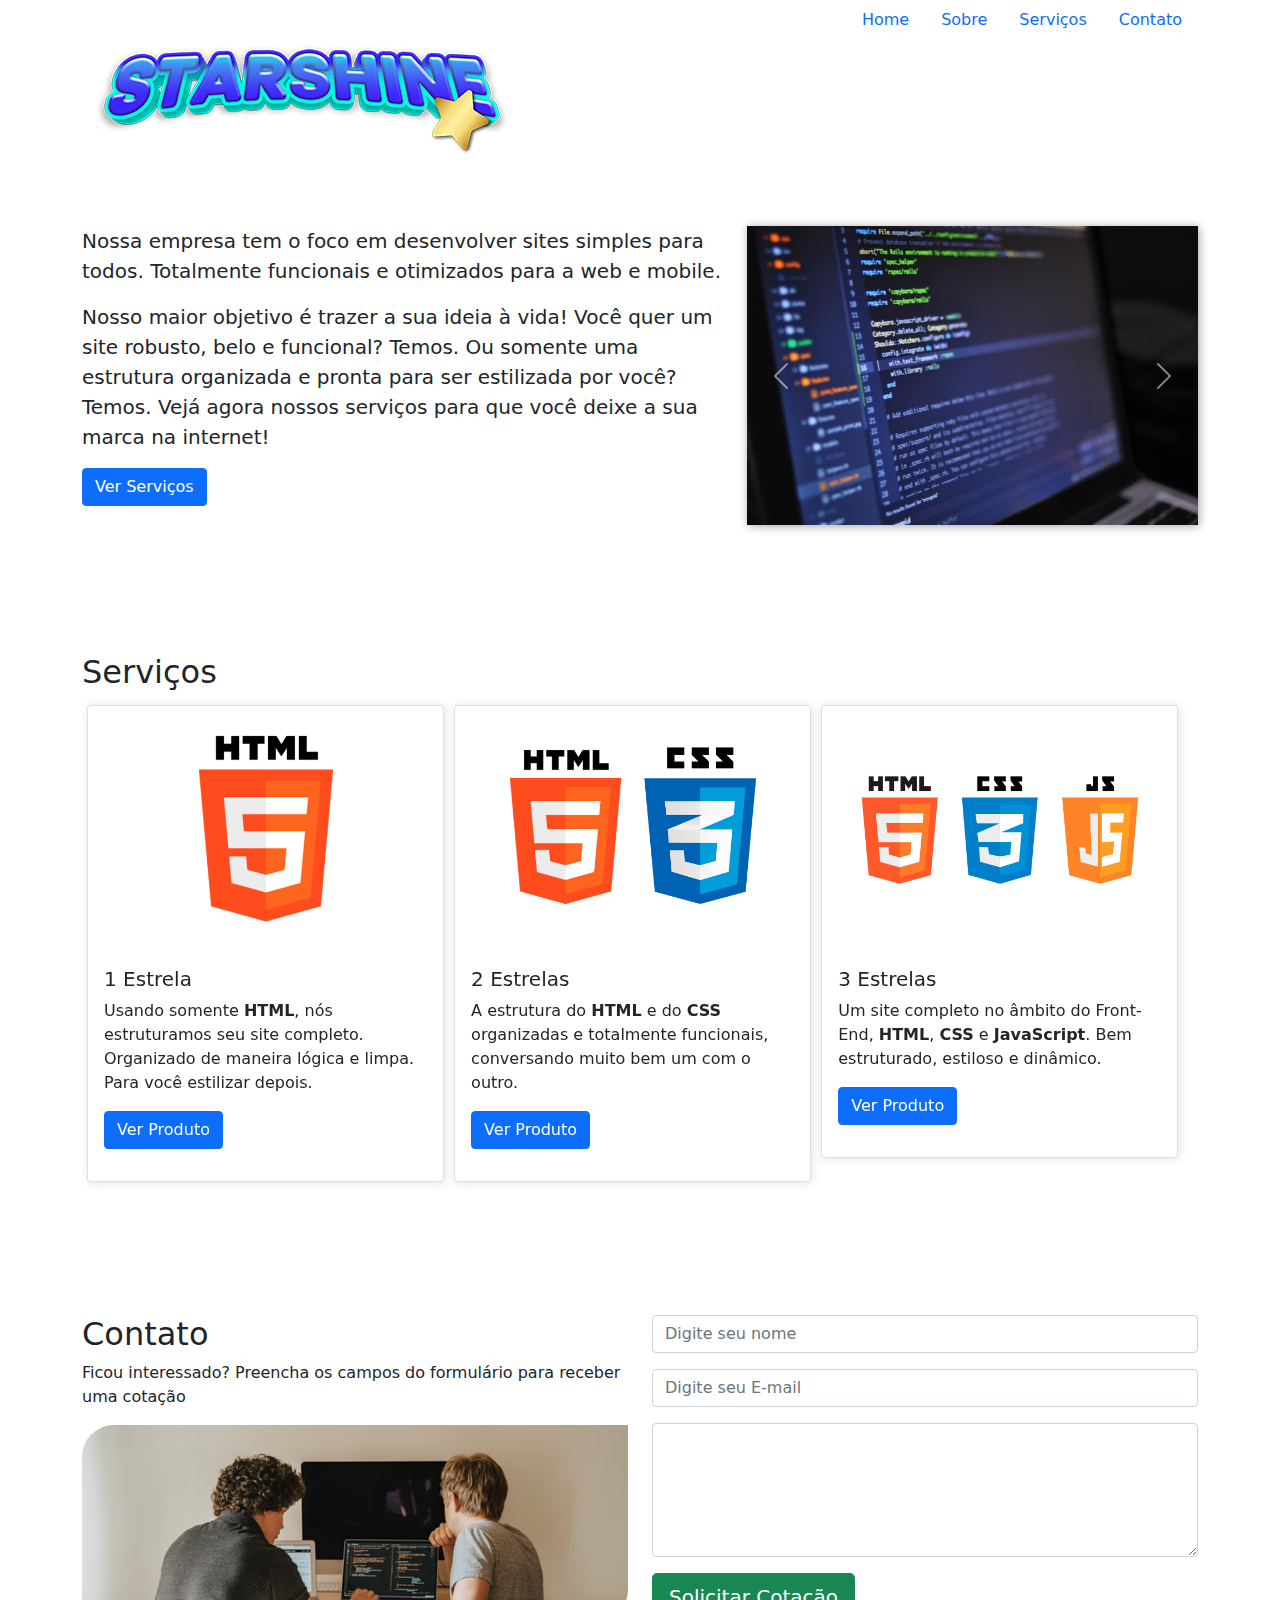
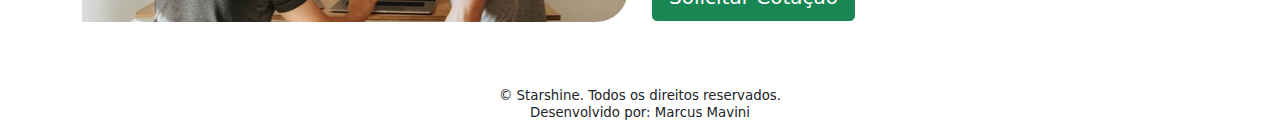
<file: 4-bootstrap-site/index.html>
<!DOCTYPE html>
<html lang="en">
<head>
    <meta charset="UTF-8">
    <!--<meta http-equiv="X-UA-Compatible" content="IE=edge">-->
    <meta name="viewport" content="width=device-width, initial-scale=1.0">
    <link href="./bootstrap/css/bootstrap.min.css" rel="stylesheet">
    <link rel="stylesheet" href="./style/custom.css">
    <title>Starshine</title>
</head>
<body>
    <header> <!--Cabeçalho da página-->
        <div class="container">
            <div class="row">
                <div class="col-md-7 col-sm-12">
                    <img src="./img/starshine-logo-desktop.png" class="img-fluid" alt="Logo da Empresa"> <!--Imagem Logo-->
                </div>
                <div class="col-md-5 col-sm-12">                    
                    <ul class="nav justify-content-md-end"> <!--Menu de navegação superior-->
                        <li class="nav-itens"><a class="nav-link actve" href="">Home</a></li>
                        <li class="nav-itens"><a class="nav-link" href="#sobre">Sobre</a></li>
                        <li class="nav-itens"><a class="nav-link" href="#servicos">Serviços</a></li>
                        <li class="nav-itens"><a class="nav-link" href="#contato">Contato</a></li>

                    </ul>
                </div>
            </div>
        </div>
    </header>

    <section id="sobre"> <!--Sobre Nós-->
        <div class="container">
            <div class="row">
                <div id="desc-sobre" class="col-md-7 col-sm-12">
                    <!--Descrição do Sobre nós-->
                    <p class="fs-5">Nossa empresa tem o foco em desenvolver sites simples para todos. Totalmente funcionais e otimizados para a web e mobile.</p>
                    <p class="fs-5">
                        Nosso maior objetivo é trazer a sua ideia à vida! Você quer um site robusto, belo e funcional? Temos. Ou somente uma estrutura organizada e pronta para ser estilizada por você? Temos. Vejá agora nossos serviços para que você deixe a sua marca na internet!
                    </p>
                    <a href="#servicos" class="btn btn-primary">Ver Serviços</a>
                </div>
                <div class="col-md-5 col-sm-12">
                    <div id="carouselExampleFade" class="carousel slide carousel-fade" data-bs-ride="carousel">
                        <div class="carousel-inner">
                          <div class="carousel-item active">
                            <img src="./img/slide-sobre-1.jpg" class="d-block w-100" alt="Foto de luis gomes no Pexels">
                          </div>
                          <div class="carousel-item">
                            <img src="./img/slide-sobre-2.jpg" class="d-block w-100" alt="Foto de hitesh choudhary no Pexels">
                          </div>
                          <div class="carousel-item">
                            <img src="./img/slide-sobre-3.jpg" class="d-block w-100" alt="Foto de Christina Morillo no Pexels">
                          </div>
                        </div>
                                             
                        <button class="carousel-control-prev" type="button" data-bs-target="#carouselExampleFade" data-bs-slide="prev">
                          <span class="carousel-control-prev-icon" aria-hidden="true"></span>
                          <span class="visually-hidden">Previous</span>
                        </button>
                        <button class="carousel-control-next" type="button" data-bs-target="#carouselExampleFade" data-bs-slide="next">
                          <span class="carousel-control-next-icon" aria-hidden="true"></span>
                          <span class="visually-hidden">Next</span>
                        </button>
                      </div>
                    <!--<img src="./img/img-sobre-nos.jpg" class="img-fluid" alt="Foto de luis gomes no Pexels">--><!--Imagem do sobre nós-->
                </div>
            </div>
        </div>
    </section>

    <section id="servicos"><!--Produtos/Serviços-->
        <div class="container">
            <div class="row">
                <div class="col">
                    <h2>Serviços</h2>
                    <div class="card col-sm-12"> <!--Primeiro serviço - 1 Estrela-->
                        <img src="./img/servico1-img.png" class="img-fluid" width="300" alt="HTML">
                        <div class="card-body">
                            <h5 class="card-title">1 Estrela</h5>
                            <p class="card-text">
                                Usando somente <strong>HTML</strong>, nós estruturamos seu site completo. Organizado de maneira lógica e limpa. Para você estilizar depois.
                            </p>
                                <a class="btn btn-primary" data-bs-toggle="modal" data-bs-target="#modal-1">Ver Produto</a>
                            </p>
                        </div>
                    </div>

                    <div class="card"><!--Segundo serviço - 2 Estrelas-->
                        <img src="./img/servico2-img.png" width="300" class="img-fluid" alt="HTML + CSS">
                        <div class="card-body">
                            <h5 class="card-title">2 Estrelas</h5>
                            <p class="card-text">
                                A estrutura do <strong>HTML</strong> e do <strong>CSS</strong> organizadas e totalmente funcionais, conversando muito bem um com o outro.
                            </p>
                            <a class="btn btn-primary" data-bs-toggle="modal" data-bs-target="#modal-2">Ver Produto</a>
                            </p>
                        </div>
                    </div>

                    <div class="card"> <!--Terceiro serviço - 3 Estrelas-->
                        <img src="./img/servico3-img.png" width="300" class="img-fluid" alt="HTML + CSS + JS">
                        <div class="card-body">
                            <h5 class="card-title">3 Estrelas</h5>
                            <p class="card-text">
                                Um site completo no âmbito do Front-End, <strong>HTML</strong>, <strong>CSS</strong> e <strong>JavaScript</strong>. Bem estruturado, estiloso e dinâmico.
                            </p>
                            <a class="btn btn-primary" data-bs-toggle="modal" data-bs-target="#modal-3">Ver Produto</a>
                            </p>
                        </div>
                    </div>
                </div>
            </div>
        </div>
    </section>
    
    <section id="contato"> <!--Contato-->
        <div class="container">
            <div class="row">
                <div class="col-md-6 col-sm-12">
                    <h2>Contato</h2>
                    <p>Ficou interessado? Preencha os campos do formulário para receber uma cotação</p>
                    <div id="img-contato"><!--<img src="./img/img-contato.jpg" id="pos-img-contato" class="img-fluid" alt="Uma pessoa mostrando um código para outra - Foto de olia danilevich no Pexels">--></div>
                </div>
                <div class="col-md-6 col-sm-12"><!--Formuilário de contato-->
                    <form class="form needs-validation">
                        <div class="input-group has-validation">
                            <input type="text" class="form-control" id="validationCustomName" aria-describedby="inputGroupPrepend" required name="nome" placeholder="Digite seu nome">
                        </div>
                        <div class="input-group has-validation">
                            <input type="email" class="form-control" aria-describedby="inputGroupPrepend" required name="email" placeholder="Digite seu E-mail">
                        </div>

                        <div class="input-group">
                            <!--<label for="mensagem" class="form-label">Mensagem</label>-->
                            <textarea aria-label="Mensagem" class="form-control" name="mensagem" rows="5" id="mensagem">

                            </textarea>
                        </div>

                        <button type="submit" class="btn btn-lg btn-success" >Solicitar Cotação</button>
                    </form>
                </div>
            </div>
        </div>
    </section>

    <footer>
        <div class="container">
            <div class="row">
                <div class="col">
                    <p>&copy; Starshine. Todos os direitos reservados.</p>
                    <p>Desenvolvido por: Marcus Mavini</p>
                </div>
            </div>
             
        </div>        
    </footer>

    <!--MODAL 1
        Popup do primeiro serviço - 1 Estrela        
     -->

    <div class="modal fade" id="modal-1">
        <div class="modal-dialog modal-dialog-scrollable">
            <div class="modal-content">
                <div class="modal-header">
                    <h5 class="modal-title">1 Estrela - HTML</h5>
                    <button type="button" class="btn-close" data-bs-dismiss="modal" aria-label="Close"></button>
                </div>
                <div class="modal-body">
                    <p>Usando somente HTML, nós estruturamos seu site completo. Organizado de maneira lógica e limpa.</p>
                    <img src="./img/img-1-servico.png" class="img-fluid" alt="Código html">
                    <h6>O serviço contém:</h6>
                    <ul class="list-group-item-success">
                        <li>Estrutura HTML organizada</li>
                        <li>Comentários para ajudar na localização</li>
                        <li>Foco na <strong>Arquitetura de Informação</strong></li>
                        <li>Index + 3 Páginas</li>
                    </ul>
                </div>
               <div class="modal-footer">
                    <div><p class="text-success">R$ 100,00</p></div>
                    <button type="button" class="btn btn-success">Contratar</button>
                    <button type="button" class="btn btn-secondary" data-bs-dismiss="modal">Ver Outro</button>
                </div>
            </div>
        </div>
    </div>


    <!--MODAL 2
        Popup do segundo serviço - 2 Estrelas     
     -->

    <div class="modal fade" id="modal-2">
        <div class="modal-dialog modal-dialog-scrollable">
            <div class="modal-content">
                <div class="modal-header">
                    <h5 class="modal-title">2 Estrelas - HTML + CSS</h5>
                    <button type="button" class="btn-close" data-bs-dismiss="modal" aria-label="Close"></button>
                </div>
                <div class="modal-body">
                    <p>A estrutura do HTML e do CSS organizadas, limpas e totalmente funcionais, conversando muito bem um com o outro.</p>
                    <img src="./img/img-2-servico.png" class="img-fluid" alt="Código html">
                    <h6>O serviço contém:</h6>
                    <ul>
                        <li class="list-group-item-success">Estruturas HTML e CSS organizadas</li>
                        <li>Comentários para ajudar na localização</li>
                        <li>Foco na <strong>Arquitetura de Informação</strong></li>
                        <li class="list-group-item-success">Index + 4 Páginas</li>
                        <li class="list-group-item-success">Site responsivo</li>
                        <li class="list-group-item-success">Layout para Smartphones</li>
                    </ul>
                </div>
               <div class="modal-footer">
                    <div><p class="text-success">R$ 180</p></div>
                    <button type="button" class="btn btn-success">Contratar</button>
                    <button type="button" class="btn btn-secondary" data-bs-dismiss="modal">Ver Outro</button>
                </div>
            </div>

        </div>
    </div>


    <!--MODAL 3
        Popup do terceiro serviço - 3 Estrelas     
     -->

    <div class="modal fade" id="modal-3">
        <div class="modal-dialog modal-dialog-scrollable">
            <div class="modal-content">
                <div class="modal-header">
                    <h5 class="modal-title">3 Estrelas - HTML + CSS + JS</h5>
                    <button type="button" class="btn-close" data-bs-dismiss="modal" aria-label="Close"></button>
                </div>
                <div class="modal-body">
                    <p>Um site completo no âmbito do Front-End. Bem estruturado, estiloso e dinâmico.</p>
                    <img src="./img/img-3-servico.png" class="img-fluid" alt="Código html">
                    <h6>O serviço contém:</h6>
                    <ul>
                        <li class="list-group-item-success">Estruturas HTML, CSS e JS organizadas</li>
                        <li>Comentários para ajudar na localização</li>
                        <li>Foco na <strong>Arquitetura de Informação</strong></li>
                        <li class="list-group-item-success">Index + 5 Páginas</li>
                        <li>Site responsivo</li>
                        <li>Layout para Smartphones</li>
                        <li class="list-group-item-success">Validação para Formulários</li>
                    </ul>
                </div>
               <div class="modal-footer">
                    <div><p class="text-success">R$ 255</p></div>
                    <button type="button" class="btn btn-success">Contratar</button>
                    <button type="button" class="btn btn-secondary" data-bs-dismiss="modal">Ver Outro</button>
                </div>
            </div>
        </div>
    </div>

   <!--Script do site-->
    <script src="./bootstrap/js/bootstrap.bundle.min.js"></script>
</body>
</html>
</file>
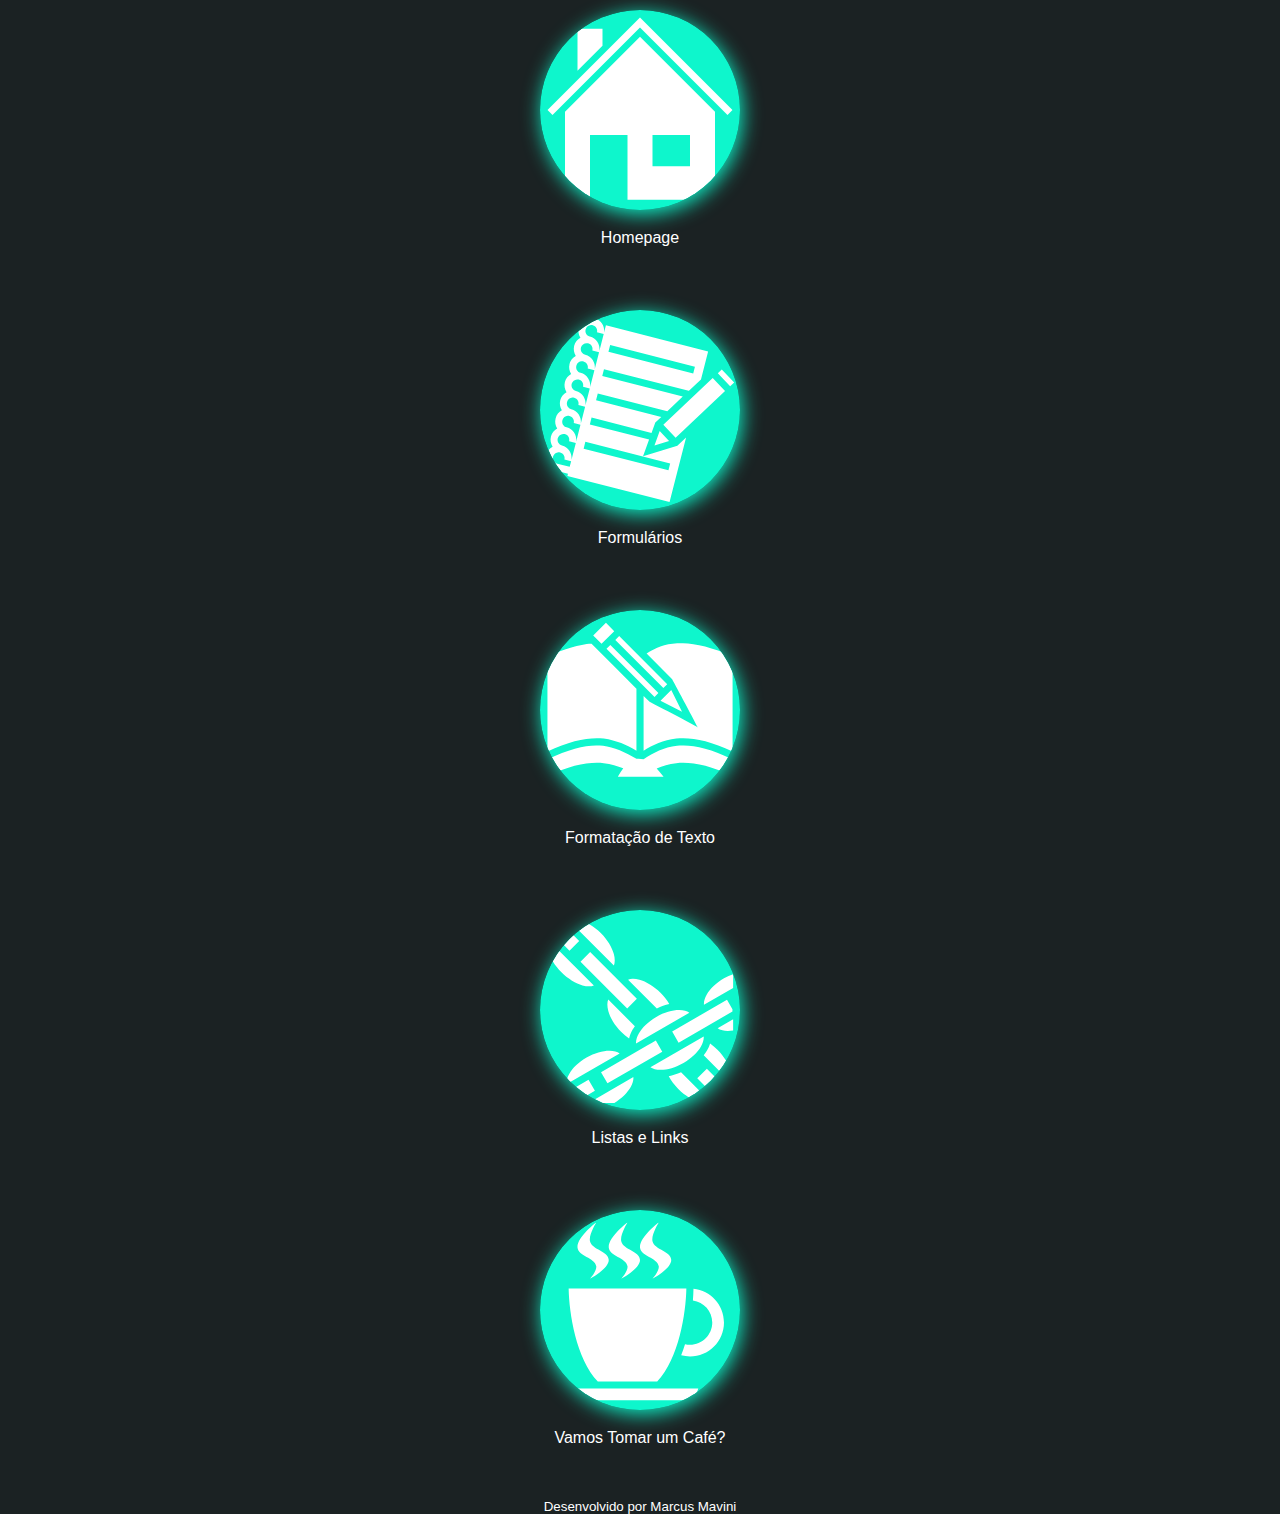
<file: 1-site_curso/escolher-pagina.html>
<!DOCTYPE html>
<html lang="pt-br">
	<head>
		<title>Escolha a Página</title>
		<meta charset="UTF-8">
		<meta name="viewport" content="width=device-width, initial-scale=1">
		
		<!-- RESET -->
		<link rel="stylesheet" type="text/css" href="css/reset.css">
		
		<!-- GOOGLE FONTS -->
		<link rel="preconnect" href="https://fonts.gstatic.com">
		<link href="https://fonts.googleapis.com/css2?family=Limelight&display=swap" rel="stylesheet"> 
		
		<!-- Estilos Personalizados -->
		<link rel="stylesheet" type="text/css" href="css/escolher-pagina.css">
	</head>
	<body>
		
			<div class="divona">
				<a href="m08-homepage.html" >
					<div id="homepage" class="circulo-verde">			
						<img src="./img/house.svg" alt="Imagem de uma casa, verde" >
					</div>					
					<div id="homepage" class="circulo-rosa">			
						<img src="./img/house-pink.svg" alt="Imagem de uma casa, rosa" >
					</div>					
					<div id="homepage" class="circulo-azul">			
						<img src="./img/house-blue.svg" alt="Imagem de uma casa, azul" >
					</div>					
				</a>
				<p>Homepage</p>
			</div>


			<div class="divona">
				<a href="m08-formularios.html" >
					<div id="formulários"  class="circulo-verde">			
						<img src="./img/notebook.svg" alt="Imagem de um Caderno, verde" >
					</div>
					<div id="formulários"  class="circulo-rosa">			
						<img src="./img/notebook-pink.svg" alt="Imagem de um Caderno, rosa" >
					</div>
					<div id="formulários"  class="circulo-azul">			
						<img src="./img/notebook-blue.svg" alt="Imagem de um Caderno, azul" >
					</div>
				</a>							
				<p>Formulários</p>
			</div>
			
			<div class="divona">
				<a href="m08-formatacao-textos.html" >
					<div id="formatacao-texto"  class="circulo circulo-verde">		
						<img src="./img/archive-register.svg" alt="Imagem de um liveo com lápis, verde" >
					</div>
					<div id="formatacao-texto"  class="circulo circulo-rosa">		
						<img src="./img/archive-register-pink.svg" alt="Imagem de um liveo com lápis, rosa" >
					</div>
					<div id="formatacao-texto"  class="circulo circulo-azul">		
						<img src="./img/archive-register-blue.svg" alt="Imagem de um liveo com lápis, azul" >
					</div>
				</a>
			
				<p>Formatação de Texto</p>
			</div>	

			<div class="divona">
				<a href="m08-listas-links.html" >
					<div id="listas-links"  class="circulo circulo-verde">			
						<img src="./img/crossed-chains.svg" alt="Imagem de correntes cruzadas, verde" >
					</div>
					<div id="listas-links"  class="circulo circulo-rosa">			
						<img src="./img/crossed-chains-pink.svg" alt="Imagem de correntes cruzadas, rosa" >
					</div>
					<div id="listas-links"  class="circulo circulo-azul">			
						<img src="./img/crossed-chains-blue.svg" alt="Imagem de correntes cruzadas, azul" >
					</div>
				</a>
				
				<p>Listas e Links</p>
			</div>
			
			<div class="divona"> 
				<a href="m08-cafezinho.html" >
					<div class="circulo circulo-verde">			
						<img src="./img/coffee-cup.svg" width="200" alt="Imagem de um Café Verde" >
					</div>
					<div class="circulo circulo-rosa">			
						<img src="./img/coffee-cup-pink.svg" width="200" alt="Imagem de um Café Rosa" >
					</div>
					<div class="circulo circulo-azul">			
						<img src="./img/coffee-cup-blue.svg" width="200" alt="Imagem de um Café Azul" >
					</div>
				</a>				
				<p>Vamos Tomar um Café?</p>
			</div>
		
		<footer>
			<p>Desenvolvido por Marcus Mavini</p>
		</footer>
	
	</body>
</html>
</file>
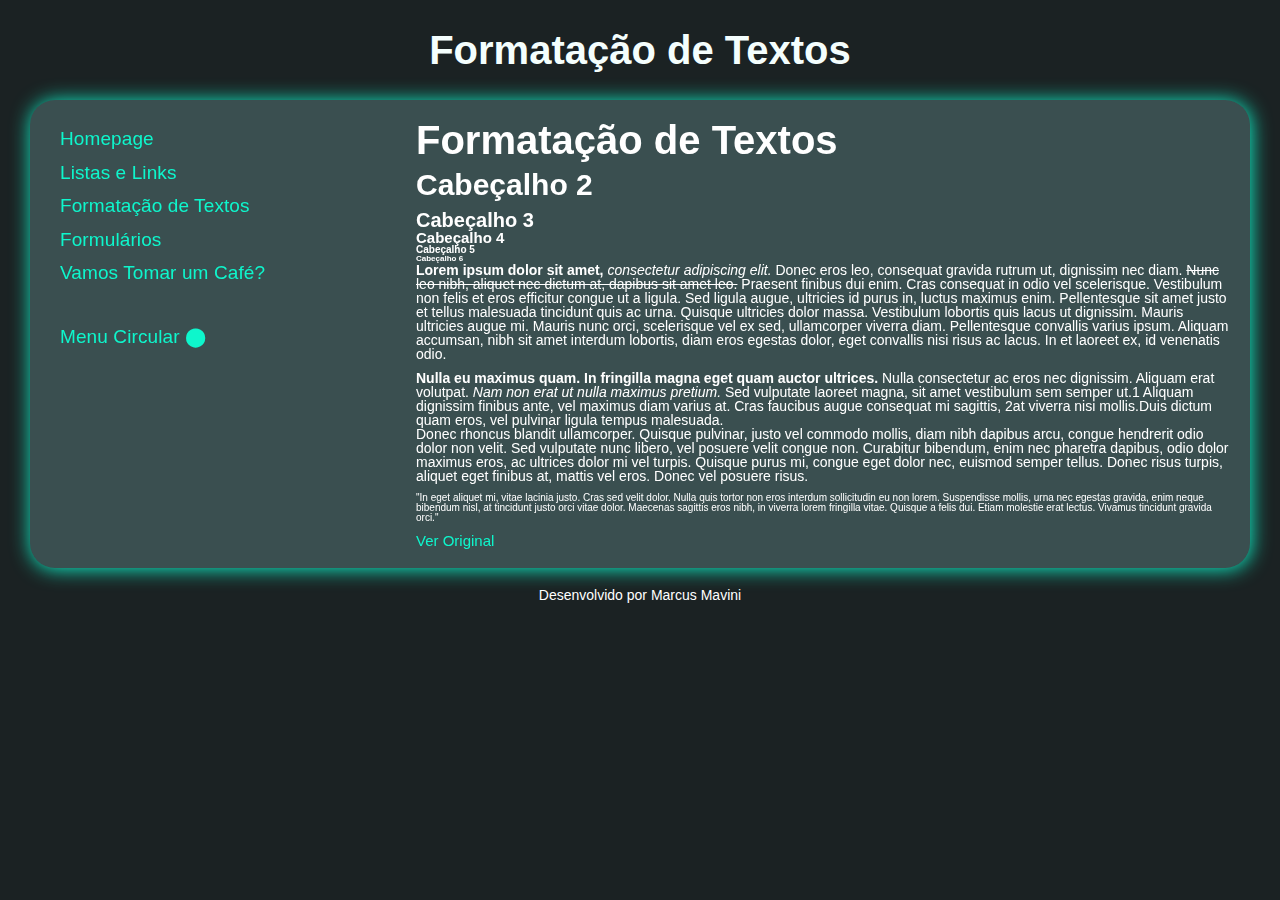
<file: 1-site_curso/m08-formatacao-textos.html>
<!DOCTYPE html>
<html lang="pt-br">
    <head>
        <title>Formatação de Textos</title>
        <meta charset="UTF-8">
        <meta name="viewport" content="width=device-width, initial-scale-1">
		<!-- RESET -->
		<link rel="stylesheet" type="text/css" href="css/reset.css">
		
		<!-- GOOGLE FONTS -->
		<link rel="preconnect" href="https://fonts.gstatic.com">
		<link href="https://fonts.googleapis.com/css2?family=Limelight&display=swap" rel="stylesheet"> 
		
		<!-- Estilos Personalizados -->
		<link rel="stylesheet" type="text/css" href="css/layout.css">
		<!-- <link rel="stylesheet" type="text/css" href="css/modulo-07.css"> -->
    </head>
    <body>
        <header>
            <h1>Formatação de Textos</h1>
        </header>
        <section>
			<nav>
                <ul class="navegacao">
                    <li><a href="m08-homepage.html">Homepage</a></a></li>                    
                    <li><a href="m08-listas-links.html">Listas e Links</a></li>
                    <li><a href="m08-formatacao-textos.html">Formatação de Textos</a></li>
                    <li><a href="m08-formularios.html">Formulários</a></li>
                    <li><a href="m08-cafezinho.html">Vamos Tomar um Café?</a></li>
                    <li id="menu-circular"><a href="escolher-pagina.html" >Menu Circular ⬤</a></li>
                </ul>
            </nav>

            <article>
				<h1>Formatação de Textos</h1>
				<h2>Cabeçalho 2</h2>
				<h3>Cabeçalho 3</h3>
				<h4>Cabeçalho 4</h4>
				<h5>Cabeçalho 5</h5>
				<h6>Cabeçalho 6</h6>
				<p> <b>Lorem ipsum dolor sit amet,</b> <i>consectetur adipiscing elit.</i> Donec eros leo, consequat gravida rutrum ut, dignissim nec diam. <del>Nunc leo nibh, aliquet nec dictum at, dapibus sit amet leo.</del> Praesent finibus dui enim. Cras consequat in odio vel scelerisque. Vestibulum non felis et eros efficitur congue ut a ligula. Sed ligula augue, ultricies id purus in, luctus maximus enim. Pellentesque sit amet justo et tellus malesuada tincidunt quis ac urna. Quisque ultricies dolor massa. Vestibulum lobortis quis lacus ut dignissim. Mauris ultricies augue mi. Mauris nunc orci, scelerisque vel ex sed, ullamcorper viverra diam. Pellentesque convallis varius ipsum. Aliquam accumsan, nibh sit amet interdum lobortis, diam eros egestas dolor, eget convallis nisi risus ac lacus. In et laoreet ex, id venenatis odio.</p>
				
				<p><strong>Nulla eu maximus quam. In fringilla magna eget quam auctor ultrices.</strong> Nulla consectetur ac eros nec dignissim. Aliquam erat volutpat. <em>Nam non erat ut nulla maximus pretium.</em> Sed vulputate laoreet magna, sit amet vestibulum sem semper ut.<sup>1</sup> Aliquam dignissim finibus ante, vel maximus diam varius at. Cras faucibus augue consequat mi sagittis, <sub>2</sub>at viverra nisi mollis.<small>Duis dictum quam eros, vel pulvinar ligula tempus malesuada.</small> <br>
				Donec rhoncus blandit ullamcorper. Quisque pulvinar, justo vel commodo mollis, diam nibh dapibus arcu, congue hendrerit odio dolor non velit. Sed vulputate nunc libero, vel posuere velit congue non. Curabitur bibendum, enim nec pharetra dapibus, odio dolor maximus eros, ac ultrices dolor mi vel turpis. Quisque purus mi, congue eget dolor nec, euismod semper tellus. Donec risus turpis, aliquet eget finibus at, mattis vel eros. Donec vel posuere risus.</p>
		
				<blockquote>"In eget aliquet mi, vitae lacinia justo. Cras sed velit dolor. Nulla quis tortor non eros interdum sollicitudin eu non lorem. Suspendisse mollis, urna nec egestas gravida, enim neque bibendum nisl, at tincidunt justo orci vitae dolor. Maecenas sagittis eros nibh, in viverra lorem fringilla vitae. Quisque a felis dui. Etiam molestie erat lectus. Vivamus tincidunt gravida orci."
				</blockquote><br>
				<a href="originais/original-m03a03-formatacao_de_texto.html"> Ver Original</a>
            </article>

        </section>
        <footer>
            <p>Desenvolvido por Marcus Mavini</p>
        </footer>
    </body>
</html>
</file>
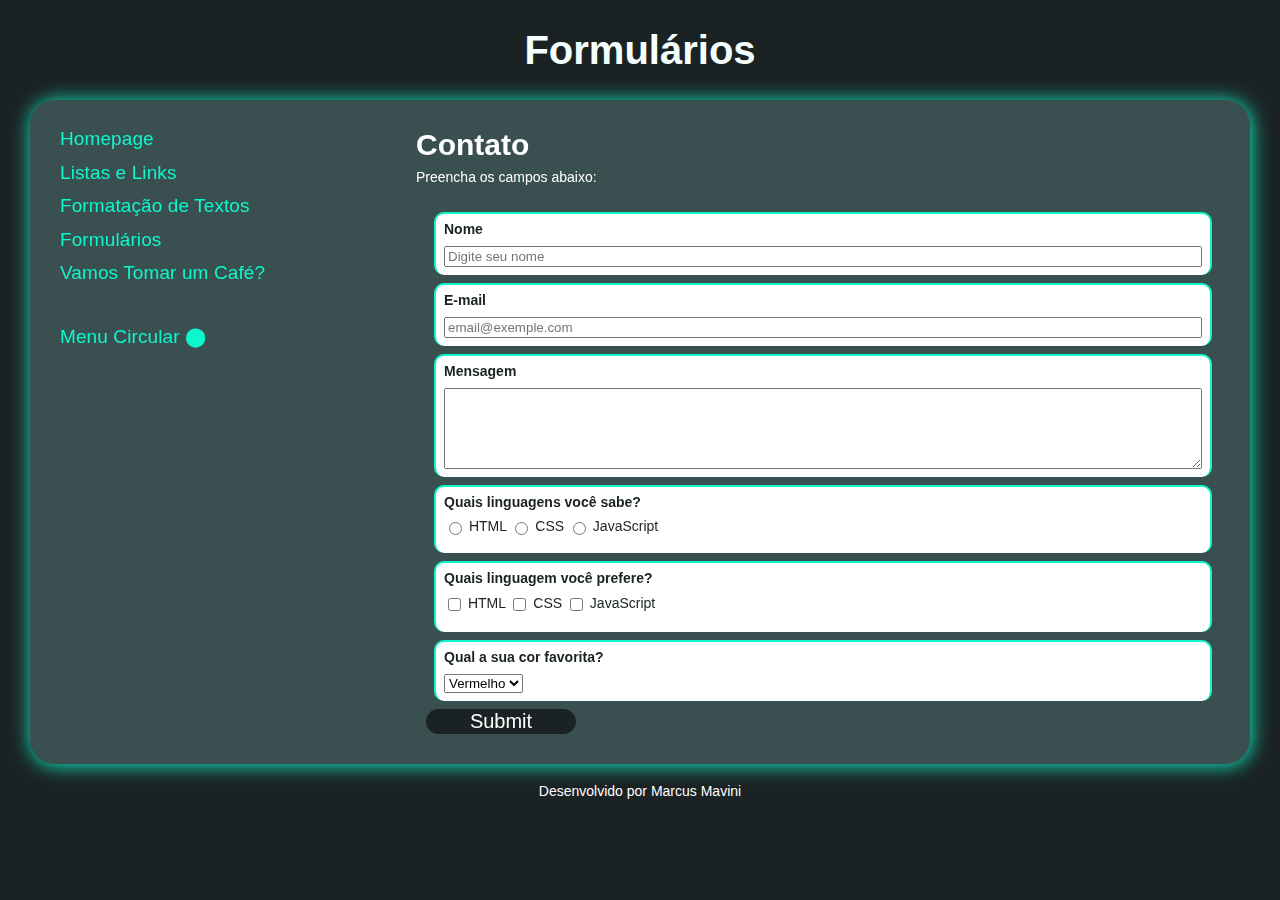
<file: 1-site_curso/m08-formularios.html>
<!DOCTYPE html>
<html lang="pt-br">
    <head>
        <title>Formulários</title>
        <meta charset="UTF-8">
        <meta name="viewport" content="width=device-width, initial-scale-1">
		<!-- RESET -->
		<link rel="stylesheet" type="text/css" href="css/reset.css">
		
		<!-- GOOGLE FONTS -->
		<link rel="preconnect" href="https://fonts.gstatic.com">
		<link href="https://fonts.googleapis.com/css2?family=Limelight&display=swap" rel="stylesheet"> 
		
		<!-- Estilos Personalizados -->
		<link rel="stylesheet" type="text/css" href="css/layout.css">
		<link rel="stylesheet" type="text/css" href="css/media-resolucao.css">
		<!-- <link rel="stylesheet" type="text/css" href="css/modulo-07.css"> -->
    </head>
    <body>
        <header>
            <h1>Formulários</h1>
        </header>
        <section>
			<nav>
                <ul class="navegacao">
                    <li><a href="m08-homepage.html">Homepage</a></a></li>                    
                    <li><a href="m08-listas-links.html">Listas e Links</a></li>
                    <li><a href="m08-formatacao-textos.html">Formatação de Textos</a></li>
                    <li><a href="m08-formularios.html">Formulários</a></li>
                    <li><a href="m08-cafezinho.html">Vamos Tomar um Café?</a></li>
                    <li id="menu-circular"><a href="escolher-pagina.html" >Menu Circular ⬤</a></li>
                </ul>
            </nav>

            <article>
                <h2>Contato</h2>
                <p>Preencha os campos abaixo:</p>

                <form method="post">
                    <div class="bordalegal">
                        <label for="nome">Nome</label>
                        <input type="text" name="nome" id="nome" placeholder="Digite seu nome">
                    </div>
                    
                    <div class="bordalegal">
                        <label for="email">E-mail</label>
                        <input type="email" name="email" id="email" placeholder="email@exemple.com">
                    </div>

                    <div class="bordalegal">
                        <label for="mensagem">Mensagem</label>
                        <textarea name="mensagem" id="mensagem" rows="5"></textarea>
                    </div>
                    
					<div class="bordalegal">
						<p>
							<label>Quais linguagens você sabe?</label>
							<input type="radio" name="linguagens" value="html"> HTML
							<input type="radio" name="linguagens" value="css"> CSS
							<input type="radio" name="linguagens" value="javascript"> JavaScript
						</p>
					</div>
					<div class="bordalegal">
						<p>
							<label>Quais linguagem você prefere?</label>
							<input type="checkbox" name="linguagens"> HTML
							<input type="checkbox" name="linguagens"> CSS
							<input type="checkbox" name="linguagens"> JavaScript
						</p>
					</div>
						<div class="bordalegal">
							<label>Qual a sua cor favorita?</label>
							<select>
								<option id="cor-azul">Azul</option>
								<option id="cor-verde">Verde</option>
								<option id="cor-vermelho" selected>Vermelho</option>
							</select>

						</div>				
                  
                       <input type="submit" id="btn-submit" /> 
                                                         
                    
                </form>

            </article>

        </section>
        <footer>
            <p>Desenvolvido por Marcus Mavini</p>
        </footer>
    </body>
</html>
</file>
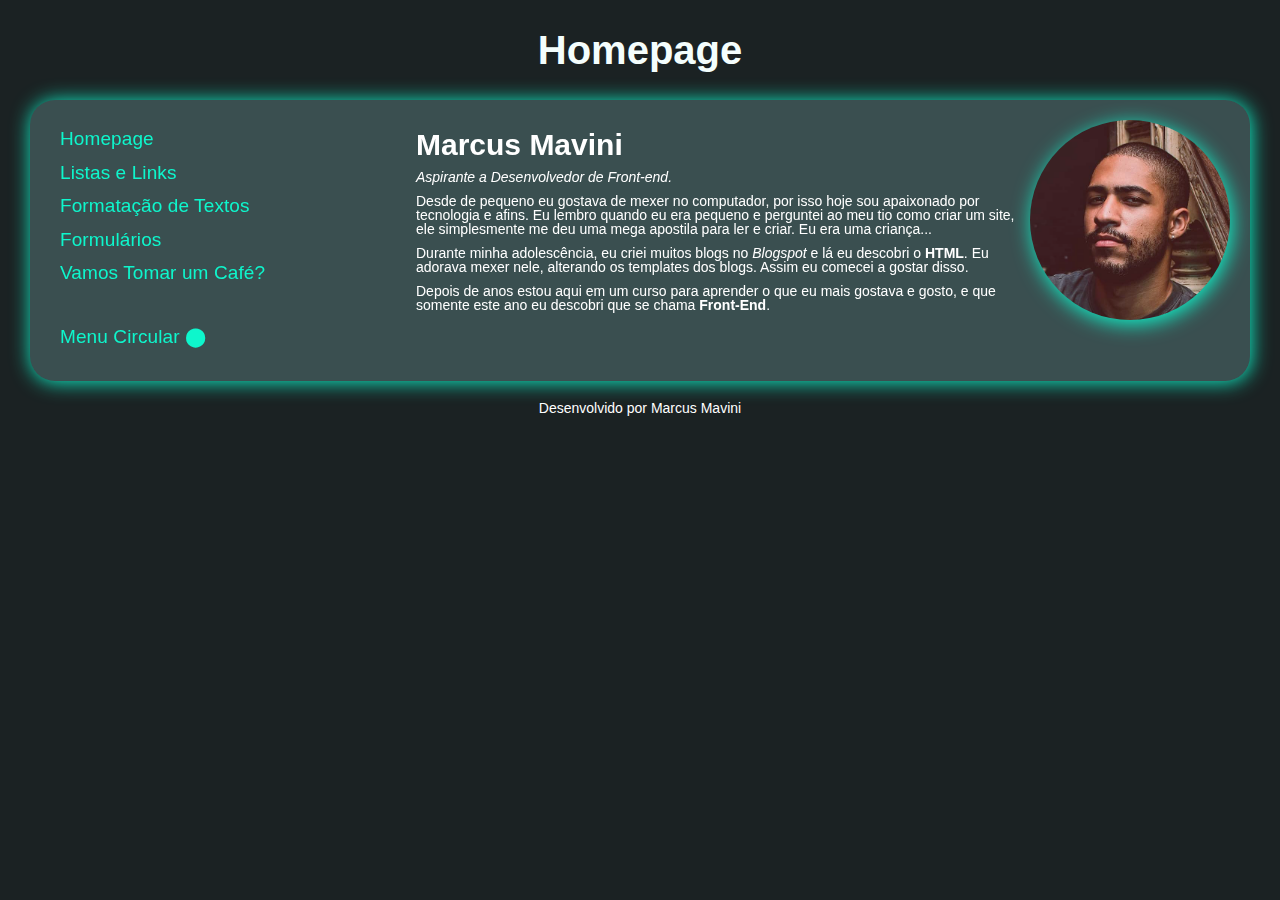
<file: 1-site_curso/m08-homepage.html>
<!DOCTYPE html>
<html lang="pt-br">
	<head>
		<title>Homepage</title>
		<meta charset="UTF-8">
		<meta name="viewport" content="width=device-width, initial-scale=1">
		
		<!-- RESET -->
		<link rel="stylesheet" type="text/css" href="css/reset.css">
		
		<!-- GOOGLE FONTS -->
		<link rel="preconnect" href="https://fonts.gstatic.com">
		<link href="https://fonts.googleapis.com/css2?family=Limelight&display=swap" rel="stylesheet"> 
		
		<!-- Estilos Personalizados -->
		<link rel="stylesheet" type="text/css" href="css/layout.css">
		<!-- <link rel="stylesheet" type="text/css" href="css/modulo-07.css"> -->
	</head>
	<body>
		<header>
			<h1>Homepage</h1>
		</header>
		<section>
			<nav>
                <ul class="navegacao">
                    <li><a href="m08-homepage.html">Homepage</a></a></li>                    
                    <li><a href="m08-listas-links.html">Listas e Links</a></li>
                    <li><a href="m08-formatacao-textos.html">Formatação de Textos</a></li>
                    <li><a href="m08-formularios.html">Formulários</a></li>
					<li><a href="m08-cafezinho.html">Vamos Tomar um Café?</a></li>
					<li id="menu-circular"><a href="escolher-pagina.html" >Menu Circular ⬤</a></li>
				</ul>
            </nav>

			<article>
				<div class="circulo">
					<img src="img/marcus_mavini-profile.png" width="200" alt="Marcus Mavini Foto de Perfil" >
				</div>
                
                <h2>Marcus Mavini</h2>
                <p><i>Aspirante a Desenvolvedor de Front-end.</i></p>
                <p>
					Desde de pequeno eu gostava de mexer no computador, por isso hoje sou apaixonado
                    por tecnologia e afins. Eu lembro quando eu era pequeno e perguntei ao meu tio como criar um site, ele
                    simplesmente me deu uma mega apostila para ler e criar. Eu era uma criança...</p>
                <p>
					Durante minha adolescência, eu criei muitos blogs no <i>Blogspot</i> e lá eu descobri o <strong>HTML</strong>.
                    Eu adorava mexer nele, alterando os templates dos blogs. Assim eu comecei a gostar disso.
                </p>
                    
                <p>
					Depois de anos estou aqui em um curso para aprender o que eu mais gostava e gosto, e que somente este ano eu descobri
                    que se chama <strong>Front-End</strong>.
                </p>

            </article>
		</section>

		<footer>
			<p>Desenvolvido por Marcus Mavini</p>
		</footer>
	</body>
</html>
</file>
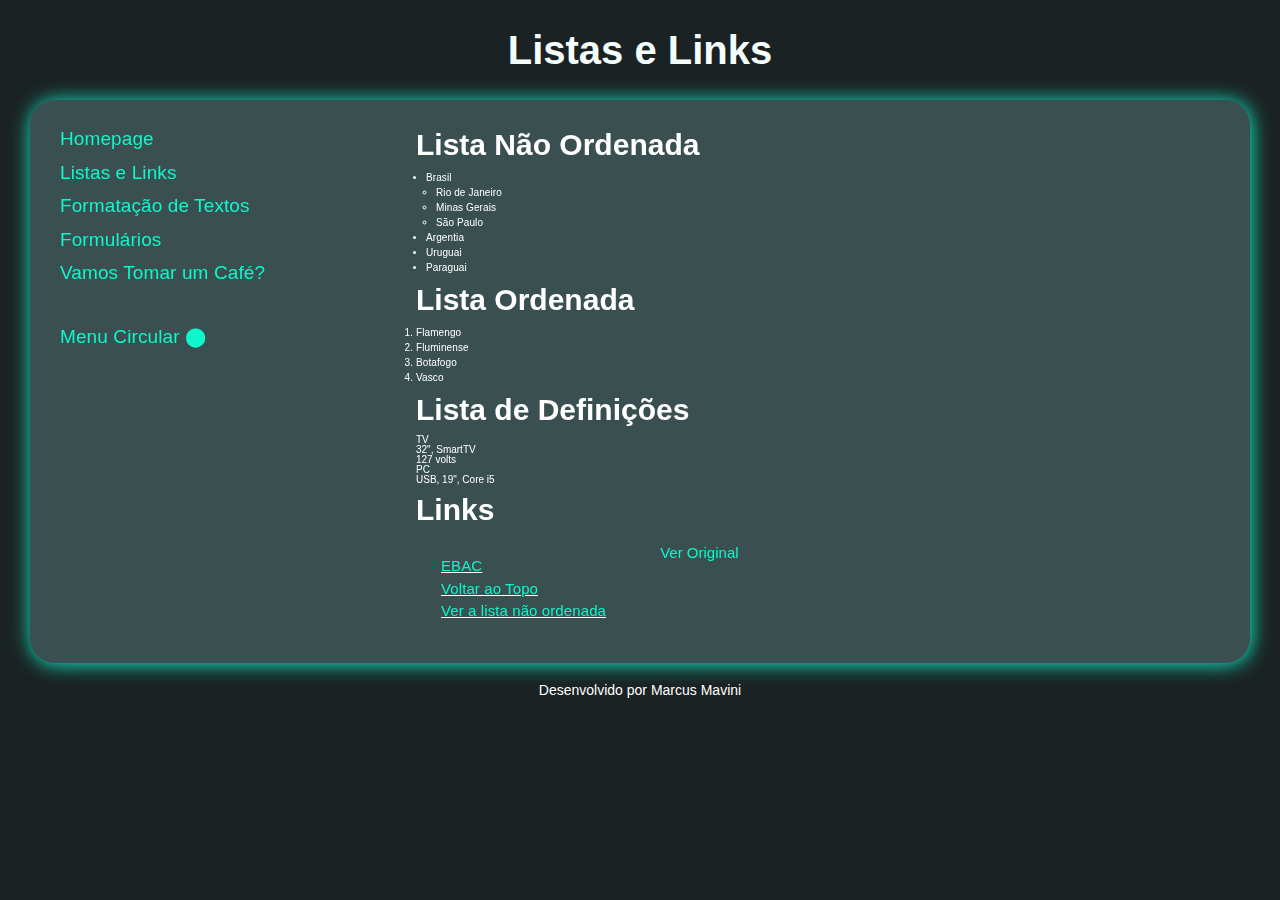
<file: 1-site_curso/m08-listas-links.html>
<!DOCTYPE html>
<html lang="pt-br">
    <head>
        <title>Listas e Links</title>
        <meta charset="UTF-8">
        <meta name="viewport" content="width=device-width, initial-scale-1">
		
		<!-- RESET -->
		<link rel="stylesheet" type="text/css" href="css/reset.css">
		
		<!-- GOOGLE FONTS -->
		<link rel="preconnect" href="https://fonts.gstatic.com">
		<link href="https://fonts.googleapis.com/css2?family=Limelight&display=swap" rel="stylesheet"> 
		
		<!-- Estilos Personalizados -->
		<link rel="stylesheet" type="text/css" href="css/layout.css">
		<!-- <link rel="stylesheet" type="text/css" href="css/modulo-07.css"> -->
    </head>
    <body>
        <header>
            <h1>Listas e Links</h1>
        </header>
        <section>
			<nav>
                <ul class="navegacao">
					<li><a href="m08-homepage.html">Homepage</a></a></li>                    
                    <li><a href="m08-listas-links.html">Listas e Links</a></li>
                    <li><a href="m08-formatacao-textos.html">Formatação de Textos</a></li>
                    <li><a href="m08-formularios.html">Formulários</a></li>
					<li><a href="m08-cafezinho.html">Vamos Tomar um Café?</a></li>
					<li id="menu-circular"><a href="escolher-pagina.html" >Menu Circular ⬤</a></li>
				</ul>
            </nav>

            <article>
				<h2 id="lista-nao-ordenada">Lista Não Ordenada</h2>
				<ul>
					<li>
						Brasil
						<ul>
							<li>Rio de Janeiro</li>
							<li>Minas Gerais</li>
							<li>São Paulo</li>
						</ul>
					</li>
					<li>Argentia</li>
					<li>Uruguai</li>
					<li>Paraguai</li>
				</ul>
		
				<h2>Lista Ordenada</h2>
				<ol> 
					<li>Flamengo</li>
					<li>Fluminense</li>
					<li>Botafogo</li>
					<li>Vasco</li>
				</ol>
		
				<h2>Lista de Definições</h2>
				<dl>
					<dt>TV</dt>
						<dd>32", SmartTV</dd>
						<dd>127 volts</dd>
					<dt>PC</dt>
						<dd>USB, 19", Core i5</dd>
				</dl>
				<h2>Links</h2>
		
				<nav>
					<ul class="link-underline">
						<li><a href="https://ebaconline.com.br">EBAC</a></li>
						<li><a href="#top">Voltar ao Topo</a></li>
						<li><a href="#lista-nao-ordenada">Ver a lista não ordenada</a></li>
					</ul>
				</nav><br>
				<a href="originais/original-m03a02-listas_e_links.html" >Ver Original</a>
            </article>

        </section>
        <footer>
            <p>Desenvolvido por Marcus Mavini</p>
        </footer>
    </body>
</html>
</file>
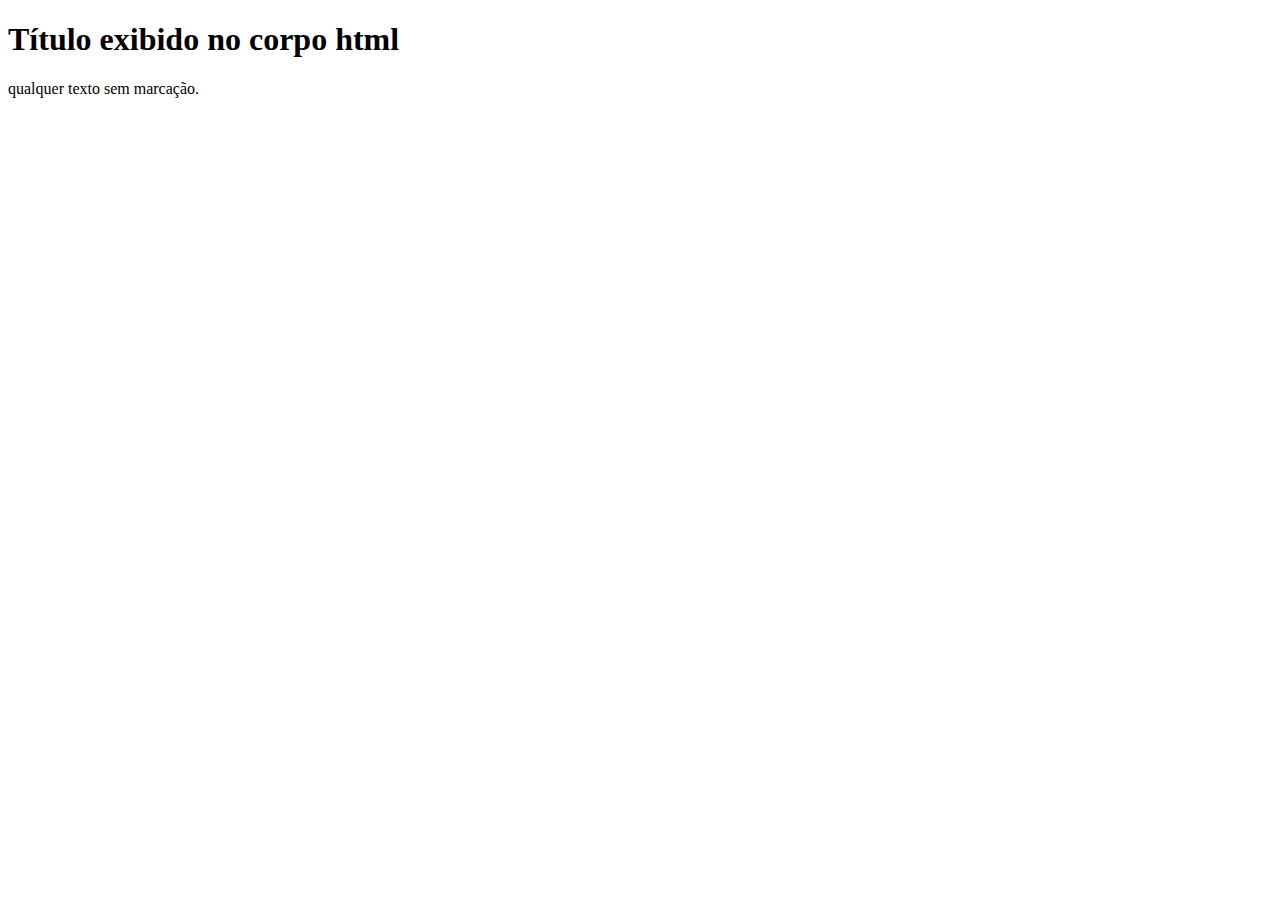
<file: 1-site_curso/originais/original-M03A01-introducao.html>
<!DOCTYPE html>
<html lang="pt-br">
    <head>
        <title>Curso Front-End - HTML</title>
        <meta charset="UTF-8">
    </head>
    <body>
                <!-- Conteúdo que será renderizado -->
				<h1>Título exibido no corpo html</h1>
				<p>qualquer texto sem marcação.</p>
    </body>
</html>
</file>
<file: 4-bootstrap-site/style/custom.css>
.card{
    width: 32%;
    float: left;
    margin: 5px;
    filter: drop-shadow(1px 1px 5px rgb(226, 226, 226));
}

section{
    padding-top: 4rem;
    padding-bottom: 4rem;
}

input, textarea{
    margin-bottom: 1rem;
}

.card img {
    padding: 1rem 0.5rem;
    margin: 0 auto;
}

#carouselExampleFade{
    filter: drop-shadow(1px 1px 5px rgb(161, 161, 161));
}

/*#card-03 {
    padding: 4.2rem 0.5rem 1rem 0.5rem;
}*/


#img-contato {
    width: 100%;
    height: 12.3rem;
    overflow: hidden;
    background-image: url(../img/img-contato.jpg);
    background-size: cover;
    background-position-y: -2rem;
    border-radius: 2rem 0;
}

#preco {
    float: left;
}

.text-success {
    font-size: 1.5rem;
}

.modal-body img {
    margin-bottom: 1rem;
}

footer p{
    margin-bottom: -0.2rem;
    font-size:smaller;
    text-align: center;
}

/*TABLET*/
@media (max-width: 768px) {
    #img-contato{
        margin-bottom: 2rem;
        background-position-y: 0;
    }

    .card{
        width: 31%;
    }

    #desc-sobre{
        margin-bottom: 2rem;
    }

    ul li{
        font-size: smaller;
    }

    .nav-link{
        padding: 8px 12px;
    }

}
/*MOBILE*/
@media (max-width: 425px) {
    #img-contato{
        margin-bottom: 2rem;
    }

    .card{
        width: 100%;
    }

    #desc-sobre{
        margin-bottom: 2rem;
    }

    section{
        padding-right: 0.6rem;
    }

    ul li{
        font-size: larger;
    }

    .nav{
        justify-content: center;
    }

}

/*MOBILE MENOR*/
@media (max-width: 320px) {
    #img-contato{
        margin-bottom: 2rem;
        background-position-y: 0;
    }

    .card{
        width: 100%;
    }

    #desc-sobre{
        margin-bottom: 2rem;
    }

    section{
        padding-right: 0.7rem;
    }

    .nav{
        justify-content: center;
        font-size: small;
    }

}
</file>
<file: 1-site_curso/css/escolher-pagina.css>
body{
    background-color: #1b2223;
}

/* Circulo */
.circulo-verde{
    width: 200px;
    height: 200px;
    border-radius: 50%;
    background-color: transparent;
    margin: 10px auto;
    margin-bottom: 20px;
	overflow: hidden;
    filter: drop-shadow(2px 4px 10px #0ef6cc);
}

/*Div que envolve o círculo*/
.divona{
    width: 200px;
    height: 290px;
    /*border: 4px solid #f00;*/
    margin: 0px auto;
}

.divona p{
    color: #fff;
    font-family: Verdana, Geneva, Tahoma, sans-serif;
    text-align: center;
}

  
/*.circulo:hover{

} */

div img{
  width: 100%;
  border-radius: 50%;
}

div img:hover{
  filter: brightness(1.1);
}

footer p{
    color: #FFF;
    font-family: Verdana, Geneva, Tahoma, sans-serif;
    text-align: center;
    font-size: smaller;
}

.circulo-rosa{
    display: none;
}
.circulo-azul{
    display: none;
}

@media (max-width: 769px) {
	a {
		color:#5f7adb;
	}
	
	.circulo-verde{
		display: none;
	}
	.circulo-azul{
		width: 200px;
		height: 200px;
		border-radius: 50%;
		background-color: transparent;
		margin: 10px auto;
		margin-bottom: 20px;
		filter: drop-shadow(2px 4px 10px #5f7adb);
		display: inherit;
		overflow: hidden;
	}

	.cirulo-rosa{
		display: none;
	}

	h1{
		color: #fff;
	}

    body {
        background-color: #26292b;
    }
}

@media (max-width: 425px) {
	nav, article, .inputs-cafe, audio, #motiva{
		width: 100%;
	}

	a {
		color:#e44ec3;
	}

	section{
		background-color: #5a0834;
		filter: drop-shadow(1px 1px 10px #e44ec3);
	}
	
	body{
		background-color: #1b0112;
	}

	.circulo-verde{
		display: none;
	}

	.circulo-azul{
		display: none;
	}

	.circulo-rosa{
		width: 200px;
		height: 200px;
		border-radius: 50%;
		background-color: transparent;
		margin: 10px auto;
		margin-bottom: 20px;
		filter: drop-shadow(2px 4px 10px #e44ec3);
		display: inherit;
	}

	h1{
		color: #fff;
	}
}
</file>
<file: 1-site_curso/css/layout.css>
/* 

	Arquivo CSS geral com estilos dos elementos de todas páginas 

*/

* {
  box-sizing: border-box;
}

html {
	margin: 0;
	padding: 0;
	font-size: 62.5%; /* equivalente a 10px */
  	font-family: Verdana, Geneva, Tahoma, sans-serif;
  	color: #fff;
}


/*----HEADER--------HEADER--------HEADER--------HEADER--------HEADER----*/

header {
  padding: 30px;
  text-align: center;
  font-size: 35px;
  color: #f4fefd;
}


/*----BODY--------BODY--------BODY--------BODY--------BODY----*/
body {
	background-color: #1B2223;
}

h1 {
	font-size: 4rem;
}

h2 {
	font-size: 3rem;
	margin: 10px 10px 10px 0;
}

h3{
	font-size: 2rem;
}
h4{
	font-size: 1.5rem;
}
h5{
	font-size: 1rem;
}
h6{
	font-size: 0.8rem;
}


form {
	padding: 10px;
	color: #1B2223;
}

.bordalegal{
	border: 2px solid #0ef6cc;
    border-bottom: 0px;
    border-radius: 10px;
    padding: 0.8rem;
    margin: 0.8rem;
}


form div {
	background: #fff;
	border-style: double;
	margin: 1rem;
	padding: 2rem;
}

#form-cafe{
	background: none;
	border-style: none;
	margin: 0;
	padding: 0;
	color: #FFF;
}


label {
	margin-bottom: 1rem;
	font-size: 1.4rem; 
	font-family: sans-serif;
	font-weight: bold;
	/*color: #66F;*/
}

.label-cafe{
	margin-bottom: 0;
}

.div-cafe{
	margin: 10px 10px 20px 0;
	background: transparent;
	border-style: none;
	padding: 0;
	color: #fff;
}

#btn-submit{
	width: 150px;
	font-size: 2rem;
	border: none;
	background-color: #1B2223;
	border-radius: 25px;
	color: #FFF;
}

#btn-submit:hover{
	background-color: #0ef6cc;
	color: #1B2223;
	filter: brightness(1px 1px 10px #0ef6cc);
}


[type="text"], [type="email"], textarea, label {
	display: block;
	width: 100%;
}
.inputs-cafe{
	width: 200px;
}

audio{
	opacity: 0.3;
	height: 25px;
}

#menu-circular{
	margin-top: 35px;
}

/*#div-audio{
	width: 305px;
	border: 2px solid #0f0;
}*/

nav {
  float: left;
  width: 30%;
  padding: 20px;
}

nav ul {
  list-style-type: none;
  padding: 0;
}

a {
	text-decoration: none; /* o padrão é underline */
	font-size: 1.5rem;
	display: block;
	width: 100%;
	height: auto;
	color: #0ef6cc;
}

article a:hover{
	text-decoration: underline;
}

.link-underline{
	text-decoration: underline;
}

a:visited {
	color: #00bb99;
}

a:active {
	color: #096;
}

p {
	font-weight: normal;
	font-size: 1.4rem;
	margin-bottom: 10px;
}

ul {
	padding-left: .5rem;
	margin-left: .5rem;	
}

li {
	letter-spacing: 0.01rem;
	font-family: sans-serif;
	line-height: 1.5;
}

article {
  float: left;
  padding: 20px;
  width: 70%;
}

section {
	background-color: #3a4f50;
  border-radius: 25px;
  margin: 0px 30px 0px 30px;
  filter: drop-shadow(1px 1px 10px #0ef6cc);
}

section::after {
  content: "";
  display: table;
  clear: both;
}

.navegacao {
	padding: 0.5rem;
}

.navegacao li a {
	color: #0ef6cc;
	font-size: 1.9rem;
	margin-bottom: 5px;
}

.navegacao li a:hover {
	color: #f4fefd;
	filter: drop-shadow(1px 1px 5px #0ef6cc);
}



/*#modelo{
	border: 2px solid #ecb592;
}
#modelo:hover{
	border: 2px solid #8d6742;
}*/


/*----FOOTER----*/
footer {
  padding: 10px;
  text-align: center;
  color: white;
}

footer p{
	margin: 10px;
}

.circulo{
    width: 200px;
    height: 200px;
    border-radius: 50%;
    background-color: transparent;
    /*margin: 10px auto;*/
    margin-bottom: 20px;
    overflow: hidden;
    filter: drop-shadow(2px 4px 10px #0ef6cc);
	float: right;
}

article div img{
	width: 100%;
}

#motiva{
	width: 350px;
}

.circulo-rosa{
	display: none;
}
.circulo-azul{
	display: none;
}



/* RESPONSIVO*/

@media (max-width: 769px) {
	nav, article, .inputs-cafe, audio, #motiva{
		width: 100%;
	}

	.circulo{
		float: none;
		margin: 15px auto;
		filter: drop-shadow(2px 4px 10px #5f7adb);
	}

	.navegacao li a:hover {
		color: #fff;
		filter: drop-shadow(1px 1px 5px #5f7adb);
	}

	.navegacao li a {
		color: #5f7adb;
	}

	a {
		color:#5f7adb;
	}

	section{
		background-color: #2e3239;
		filter: drop-shadow(1px 1px 10px #5f7adb);
	}

	#btn-submit:hover{
		background-color: #5f7adb;
		color: #26292b;
		filter: brightness(1px 1px 10px #5f7adb);
	}

	.bordalegal{
		border: 2px solid #5f7adb;
	}

	form{
		color: #26292b;
	}
	
	body, #btn-submit{
		background-color: #26292b;
	}

	.circulo-verde{
		display: none;
	}
	.circulo-azul{
		display: inherit;
	}

	.cirulo-rosa{
		display: none;
	}

	h1{
		color: #fff;
	}
}

@media (max-width: 425px) {
	nav, article, .inputs-cafe, audio, #motiva{
		width: 100%;
	}

	.circulo{
		float: none;
		margin: 15px auto;
		filter: drop-shadow(2px 4px 10px #e44ec3);
	}

	.navegacao li a:hover {
		color: #fff;
		filter: drop-shadow(1px 1px 5px #e44ec3);
	}

	.navegacao li a {
		color: #e44ec3;
	}

	a {
		color:#e44ec3;
	}

	section{
		background-color: #5a0834;
		filter: drop-shadow(1px 1px 10px #e44ec3);
	}

	#btn-submit:hover{
		background-color: #e44ec3;
		color: #1b0112;
		filter: brightness(1px 1px 10px #e44ec3);
	}

	.bordalegal{
		border: 2px solid #e44ec3;
	}

	form{
		color: #1b0112;
	}
	
	body, #btn-submit{
		background-color: #1b0112;
	}

	.circulo-verde{
		display: none;
	}

	.circulo-azul{
		display: none;
	}

	.circulo-rosa{
		display: inherit;
	}

	h1{
		color: #fff;
	}
}
</file>
<file: 1-site_curso/css/media-resolucao.css>
@media (max-width: 769px) {
	nav, article, .inputs-cafe, audio, #motiva{
		width: 100%;
	}

	.circulo{
		float: none;
		margin: 15px auto;
		filter: drop-shadow(2px 4px 10px #5f7adb);
	}

	.navegacao li a:hover {
		color: #fff;
		filter: drop-shadow(1px 1px 5px #5f7adb);
	}

	.navegacao li a {
		color: #5f7adb;
	}

	a {
		color:#5f7adb;
	}

	section{
		background-color: #2e3239;
		filter: drop-shadow(1px 1px 10px #5f7adb);
	}

	#btn-submit:hover{
		background-color: #5f7adb;
		color: #26292b;
		filter: brightness(1px 1px 10px #5f7adb);
	}

	.bordalegal{
		border: 2px solid #5f7adb;
	}

	form{
		color: #26292b;
	}
	
	body, #btn-submit{
		background-color: #26292b;
	}

	.circulo-verde{
		display: none;
	}
	.circulo-azul{
		display: inherit;
	}

	.cirulo-rosa{
		display: none;
	}

	h1{
		color: #fff;
	}
}

@media (max-width: 425px) {
	nav, article, .inputs-cafe, audio, #motiva{
		width: 100%;
	}

	.circulo{
		float: none;
		margin: 15px auto;
		filter: drop-shadow(2px 4px 10px #e44ec3);
	}

	.navegacao li a:hover {
		color: #fff;
		filter: drop-shadow(1px 1px 5px #e44ec3);
	}

	.navegacao li a {
		color: #e44ec3;
	}

	a {
		color:#e44ec3;
	}

	section{
		background-color: #5a0834;
		filter: drop-shadow(1px 1px 10px #e44ec3);
	}

	#btn-submit:hover{
		background-color: #e44ec3;
		color: #1b0112;
		filter: brightness(1px 1px 10px #e44ec3);
	}

	.bordalegal{
		border: 2px solid #e44ec3;
	}

	form{
		color: #1b0112;
	}
	
	body, #btn-submit{
		background-color: #1b0112;
	}

	.circulo-verde{
		display: none;
	}

	.circulo-azul{
		display: none;
	}

	.circulo-rosa{
		display: inherit;
	}

	h1{
		color: #fff;
	}
}
</file>
